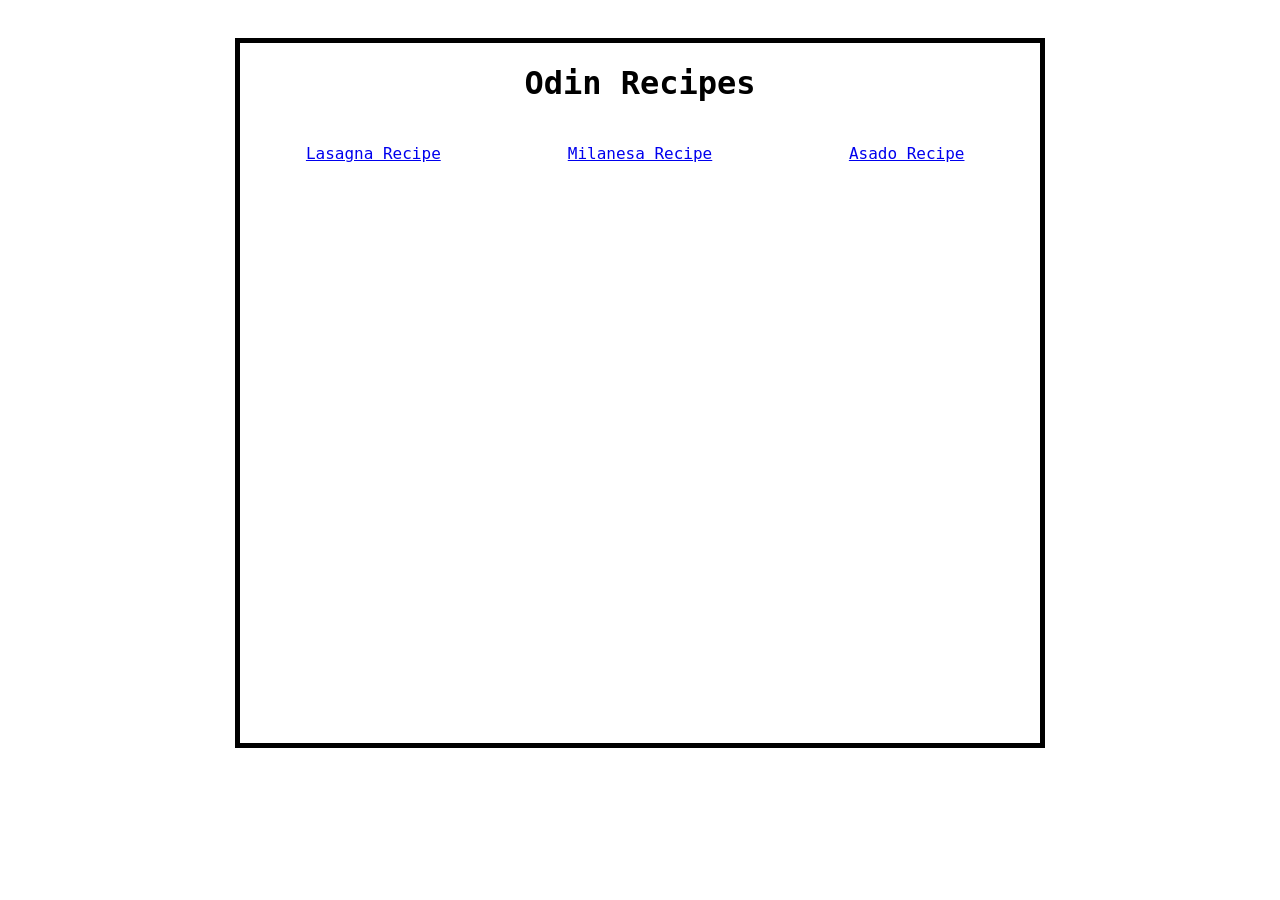
<file: index.html>
<!DOCTYPE html>
<html lang="en">

<head>
    <meta charset="UTF-8">
    <meta name="viewport" content="width=device-width, initial-scale=1.0">
    <title>Index</title>
    <link rel="stylesheet" href="./style.css">
</head>

<body>
    <main class="navigation">
        <h1>Odin Recipes</h1>
        <div class="recipes">
            <div class="food"><a href="recipes/lasagna.html" target="_blank">Lasagna Recipe</a></div>
            <div class="food"><a href="recipes/milanesa.html" target="_blank">Milanesa Recipe</a></div>
            <div class="food"><a href="recipes/asado.html" target="_blank">Asado Recipe</a></div>
        </div>
    </main>
</body>

</html>
</file>
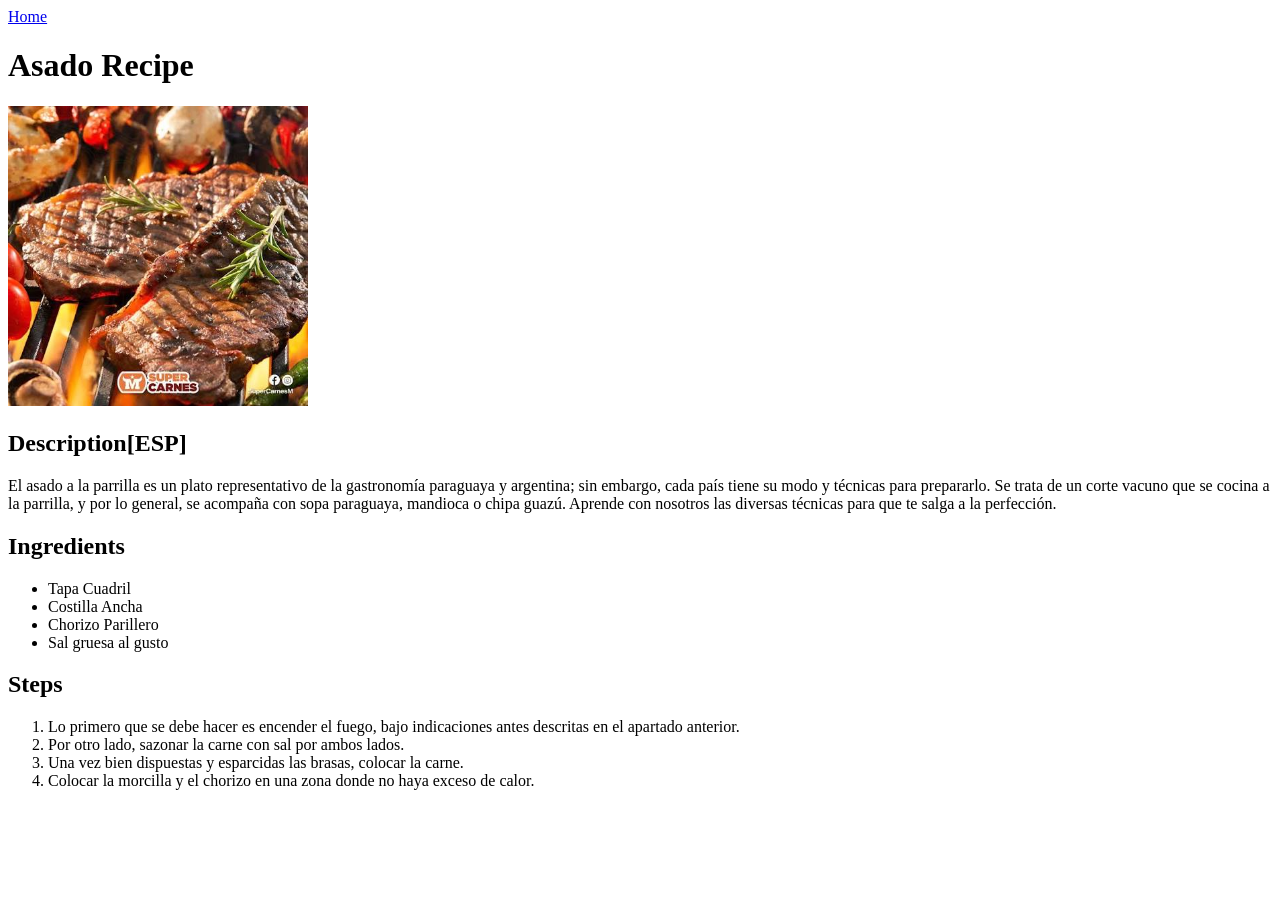
<file: recipes/asado.html>
<!DOCTYPE html>
<html lang="en">

<head>
    <meta charset="UTF-8">
    <meta name="viewport" content="width=device-width, initial-scale=1.0">
    <title>Asado Recipe</title>
</head>

<body>
    <a href="../index.html">Home</a>
    <h1>Asado Recipe</h1>
    <img src="../images/asado.jpeg" alt="asado" height="300" width="300">

    <h2>Description[ESP]</h2>
    <p>El asado a la parrilla es un plato representativo de la gastronomía paraguaya y argentina; sin embargo, cada país
        tiene su modo y técnicas para prepararlo. Se trata de un corte vacuno que se cocina a la parrilla, y por lo
        general, se acompaña con sopa paraguaya, mandioca o chipa guazú. Aprende con nosotros las diversas técnicas para
        que te salga a la perfección.</p>

    <h2>Ingredients</h2>
    <ul>
        <li>Tapa Cuadril</li>
        <li>Costilla Ancha</li>
        <li>Chorizo Parillero</li>
        <li>Sal gruesa al gusto</li>
    </ul>

    <h2>Steps</h2>
    <ol>
        <li>Lo primero que se debe hacer es encender el fuego, bajo indicaciones antes descritas en el apartado
            anterior.</li>
        <li>Por otro lado, sazonar la carne con sal por ambos lados.
        </li>
        <li>Una vez bien dispuestas y esparcidas las brasas, colocar la carne.</li>
        <li>Colocar la morcilla y el chorizo en una zona donde no haya exceso de calor.</li>
    </ol>
</body>

</html>
</file>
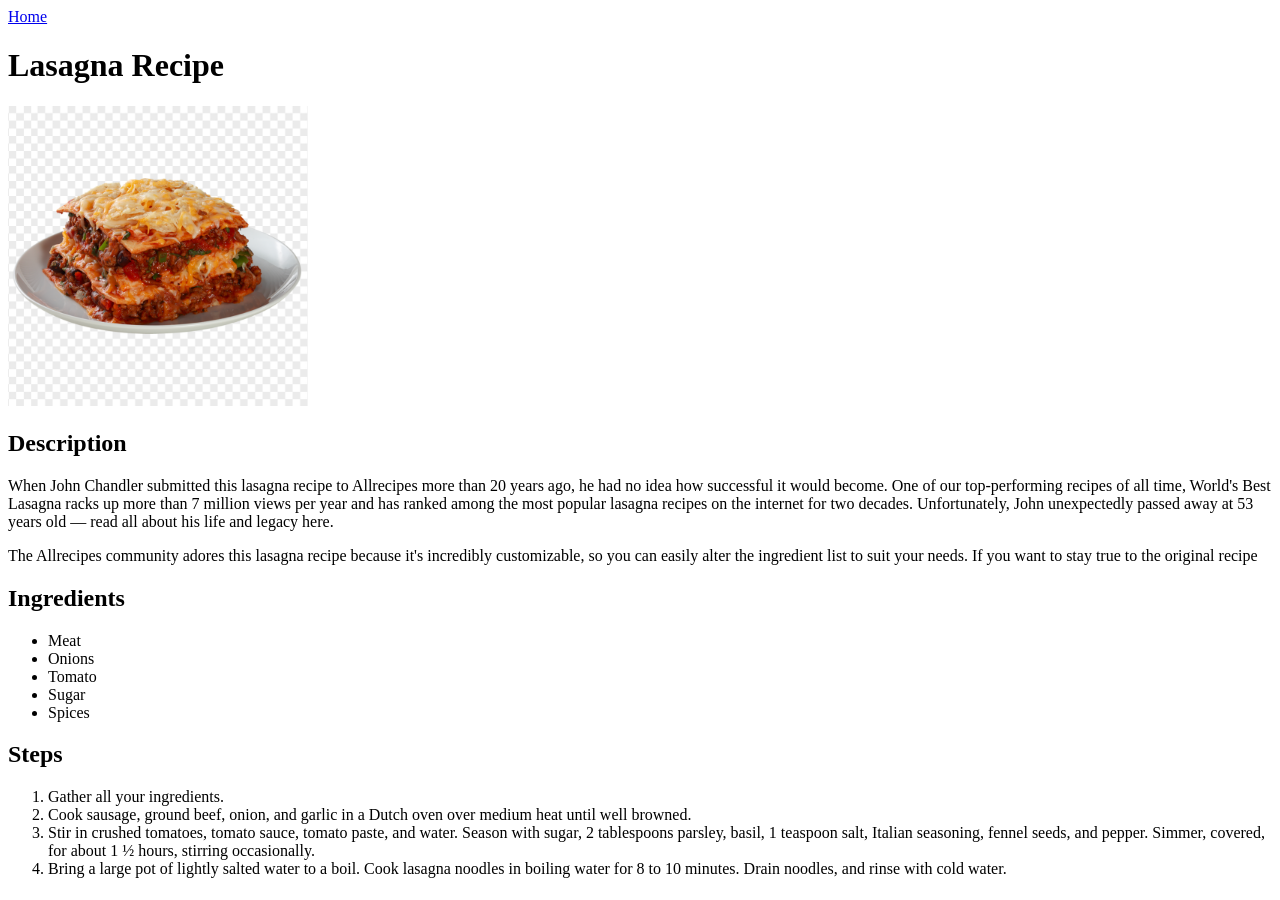
<file: recipes/lasagna.html>
<!DOCTYPE html>
<html lang="en">

<head>
    <meta charset="UTF-8">
    <meta name="viewport" content="width=device-width, initial-scale=1.0">
    <title>Lasagna Recipe</title>
</head>

<body>
    <a href="../index.html">Home</a>
    <h1>Lasagna Recipe</h1>
    <img src="../images/lasagna.png" alt="lasagna" height="300" width="300">

    <h2>Description</h2>

    <p>When John Chandler submitted this lasagna recipe to Allrecipes more than 20 years ago, he had no idea how successful it would become. One of our top-performing recipes of all time, World's Best Lasagna racks up more than 7 million views per year and has ranked among the most popular lasagna recipes on the internet for two decades. Unfortunately, John unexpectedly passed away at 53 years old — read all about his life and legacy here.</p>

    <p>The Allrecipes community adores this lasagna recipe because it's incredibly customizable, so you can easily alter the ingredient list to suit your needs. If you want to stay true to the original recipe</p>

    <h2>Ingredients</h2>
    <ul>
        <li>Meat</li>
        <li>Onions</li>
        <li>Tomato</li>
        <li>Sugar</li>
        <li>Spices</li>
    </ul>

    <h2>Steps</h2>
    <ol>
        <li>Gather all your ingredients.</li>
        <li>Cook sausage, ground beef, onion, and garlic in a Dutch oven over medium heat until well browned.</li>
        <li>Stir in crushed tomatoes, tomato sauce, tomato paste, and water. Season with sugar, 2 tablespoons parsley, basil, 1 teaspoon salt, Italian seasoning, fennel seeds, and pepper. Simmer, covered, for about 1 ½ hours, stirring occasionally.</li>
        <li>Bring a large pot of lightly salted water to a boil. Cook lasagna noodles in boiling water for 8 to 10 minutes. Drain noodles, and rinse with cold water.</li>
    </ol>
</body>

</html>
</file>
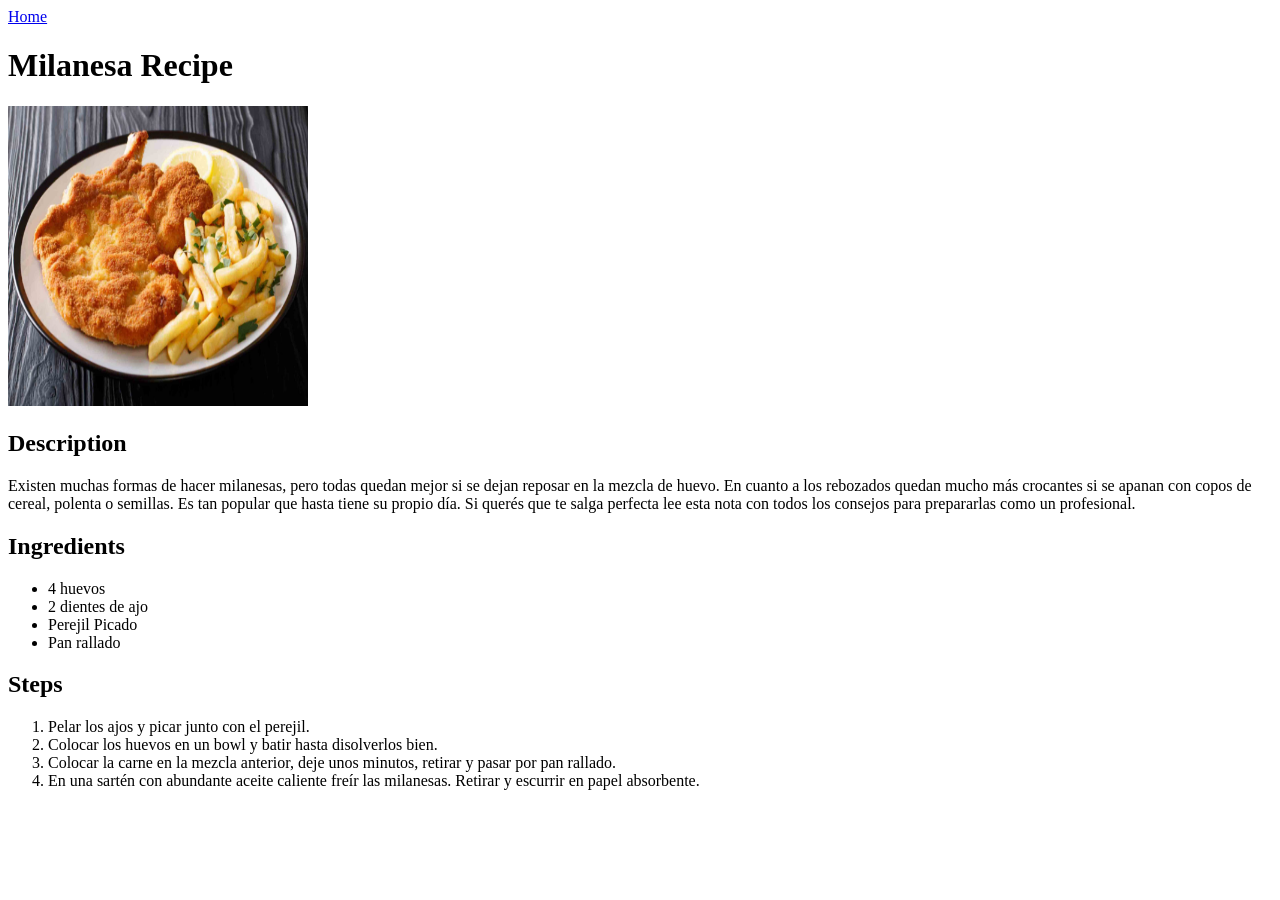
<file: recipes/milanesa.html>
<!DOCTYPE html>
<html lang="en">

<head>
    <meta charset="UTF-8">
    <meta name="viewport" content="width=device-width, initial-scale=1.0">
    <title>Milanesa Recipe</title>
</head>

<body>
    <a href="../index.html">Home</a>
    <h1>Milanesa Recipe</h1>
    <img src="../images/milanesa.jpg" alt="milanesa" height="300" width="300">

    <h2>Description</h2>
    <p>Existen muchas formas de hacer milanesas, pero todas quedan mejor si se dejan reposar en la mezcla de huevo. En cuanto a los rebozados quedan mucho más crocantes si se apanan con copos de cereal, polenta o semillas. Es tan popular que hasta tiene su propio día. Si querés que te salga perfecta lee esta nota con todos los consejos para prepararlas como un profesional.</p>

    <h2>Ingredients</h2>
    <ul>
        <li>4 huevos</li>
        <li>2 dientes de ajo</li>
        <li>Perejil Picado</li>
        <li>Pan rallado</li>
    </ul>

    <h2>Steps</h2>
    <ol>
        <li>Pelar los ajos y picar junto con el perejil.</li>
        <li>Colocar los huevos en un bowl y batir hasta disolverlos bien.</li>
        <li>Colocar la carne en la mezcla anterior, deje unos minutos, retirar y pasar por pan rallado.</li>
        <li>En una sartén con abundante aceite caliente freír las milanesas. Retirar y escurrir en papel absorbente.</li>
    </ol>
</body>

</html>
</file>
<file: style.css>
* {
    font-family: Monaco, monospace;
}

body {
    padding: 30px;
}

main {
    height: 700px;
    border-radius: 1;
    border: 5px black solid;
}


/* Ok, so I'm not sure how flexbox work yet, but I wanted the title to be on it's own line, and have the foods separated in a row while filling the content as a whole, so asked chatgpt some help.

Navigation is the overall box, it was an auto left-right margin to center it horizontally, I'm basically setting a display that sets a column-type layout (if I specifiy it), then, the direct child, displays it's inner elements horizontally, and with flex: 1 it fills the remaining space. Same with div.food*/

.navigation {
    width: 800px;
    margin: 0 auto;
    text-align: center;
    display: flex;
    flex-direction: column;
}

div.recipes {
    display: flex;
    flex: 1;
}

div.food {
    flex: 1;
    margin: 20px;
}
</file>
